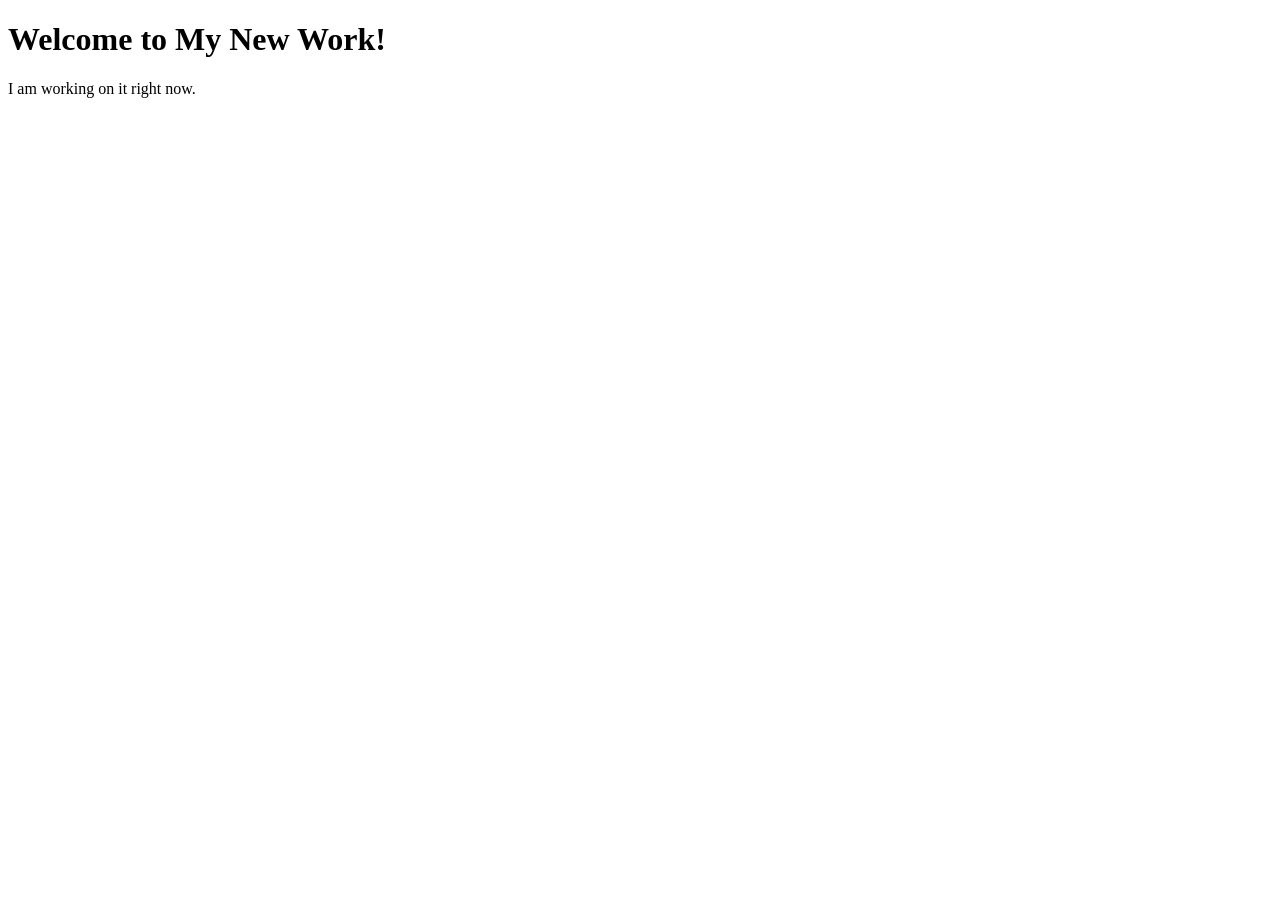
<file: index.html>
<!DOCTYPE html>
<html lang="en">
<head>
    <meta charset="UTF-8">
    <meta name="viewport" content="width=device-width, initial-scale=1.0">
    <title>My New Project</title>
</head>
<body>
    <h1>Welcome to My New Work!</h1>
    <p>I am working on it right now.</p>
</body>
</html>
</file>
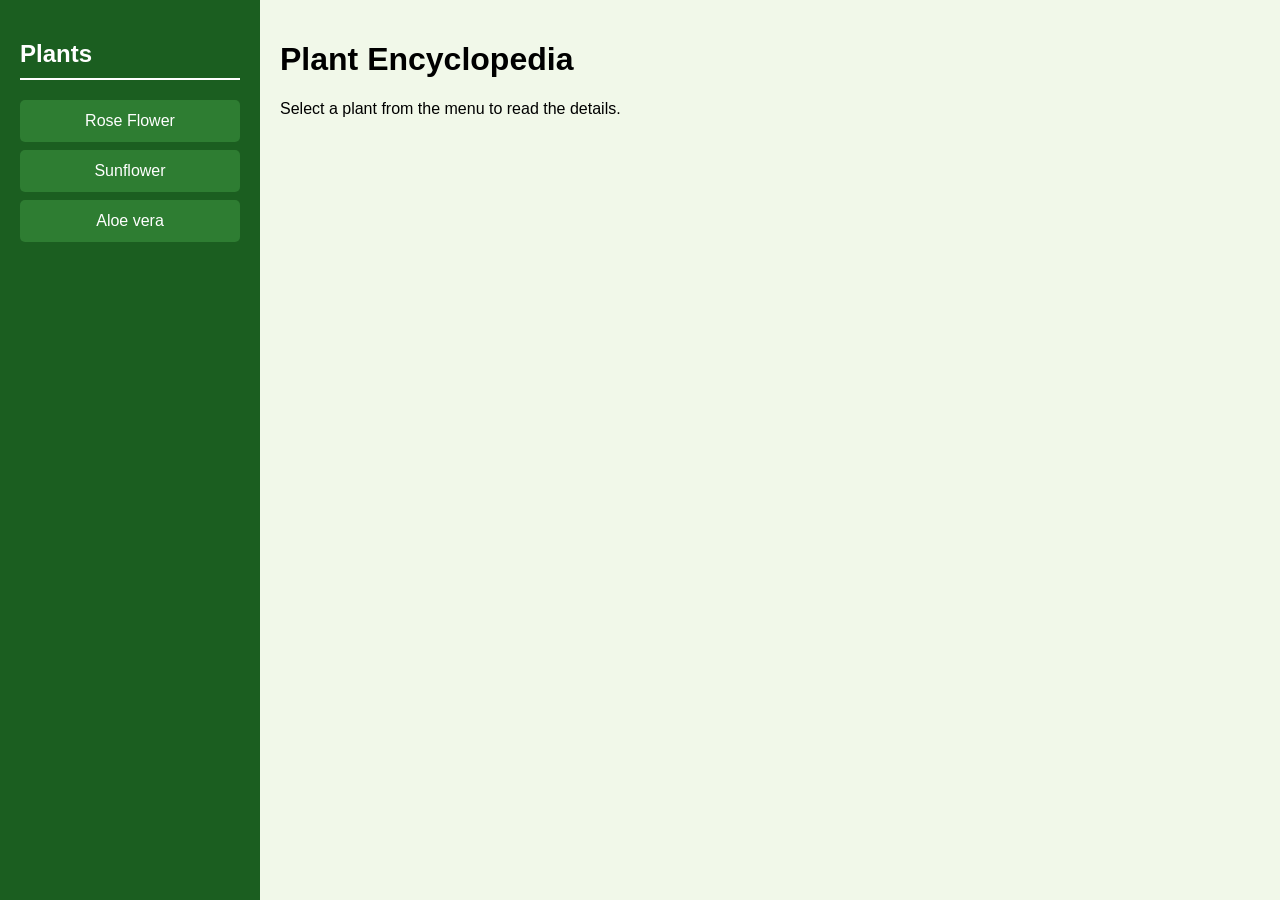
<file: plant-project/index.html>
<!DOCTYPE html>
<html lang="en">
<head>
    <meta charset="UTF-8">
    <meta name="viewport" content="width=device-width, initial-scale=1.0">
    <title>Plant Encyclopedia</title>
    <style>
        /* 1. Resetting margins */
        body { margin: 0; font-family: Arial,  sans-serif;}

        /* 2. Flexbox layout to put sidebar and content side-by-side */
        .main-container {
            display: flex;
            height: 100vh;
        }

        /* 3. Sidebar Style */
        .sidebar{
            width: 220px;
            background-color: #1b5e20; /* Dark Green */
            padding: 20px;
            color: white;
        }


        .sidebar h2 { border-bottom: 2px solid white; padding-bottom: 10px;}

        /* 4. Link buttons in the sidebar */
        .sidebar a {
            display: block;
            color: white;
            text-decoration: none;
            padding: 12px;
            margin-bottom: 8px;
            background-color: #2e7d32;
            border-radius: 5px;
            text-align: center;
        }

        .sidebar a:hover { background-color: #4caf50; }

        /* 5. Main content window style */
        .content {
            flex: 1;
            padding: 20px;
            background-color: #f1f8e9;
        }

        iframe {
            width: 100%;
            height: 90%;
            border: 4px solid #1b5e20;
            border-radius: 10px;
            background-color: white;
        }
    </style>
</head>
<body>

    <div class="main-container">
        <div class="sidebar">
            <h2>Plants</h2>
            <a href="rose.html" target="plantFrame">Rose Flower</a>
            <a href="sunflower.html" target="plantFrame">Sunflower</a>
            <a href="aloe.html" target="plantFrame">Aloe vera</a>
            </div>
            <div class="content">
                <h1>Plant Encyclopedia</h1>
                <p>Select a plant from the menu to read the details.</p>
            </div>
        </div>
</body>
</html>
</file>
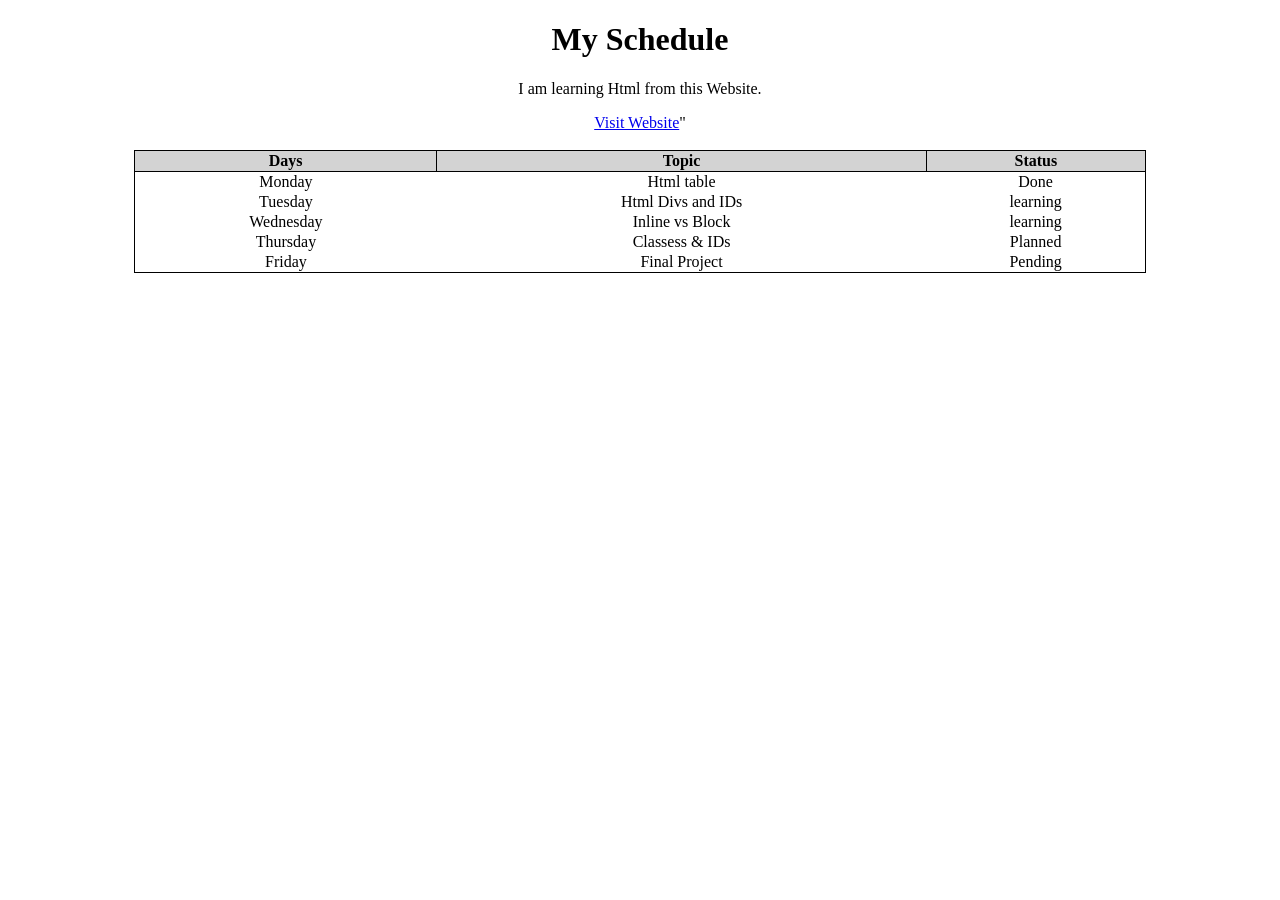
<file: table.html>
<!DOCTYPE html>
<html lang="en">
<head>
    <meta charset="UTF-8">
    <meta name="viewport" content="width=device-width, initial-scale=1.0">
    <title>My Coding Schedule</title>
</head>
<body>
    <div id="main-container" style="text-align: center;">
        <h1>My Schedule</h1>
        <p>I am learning Html from this Website.</p>
        <a href="https://www.w3schools.com/">Visit Website</a>"
        <br><br>
        <table style="border: 1px solid black; border-collapse: collapse; margin: auto; width: 80%;">
           <tr style="background-color: lightgray;">
            <th style="border: 1px solid black;">Days</th>
            <th style="border: 1px solid black;">Topic</th>
            <th style="border: 1px solid black;">Status</th>
           </tr>
           <tr> 
            <td>Monday</td>
            <td>Html table</td>
            <td>Done</td>
           </tr>

           <tr>
            <td>Tuesday</td>
           <td>Html Divs and IDs</td>
           <td>learning</td>
           </tr>

           <tr>
           <td>Wednesday</td>
           <td>Inline vs Block</td>
           <td>learning</td>
           </tr>

           <tr>
           <td>Thursday</td>
           <td>Classess & IDs</td>
           <td>Planned</td>
           </tr>

           <tr>
           <td>Friday</td>
           <td>Final Project</td>
           <td>Pending</td>
           </tr>
    </div>
</table>
</body>
</html>
</file>
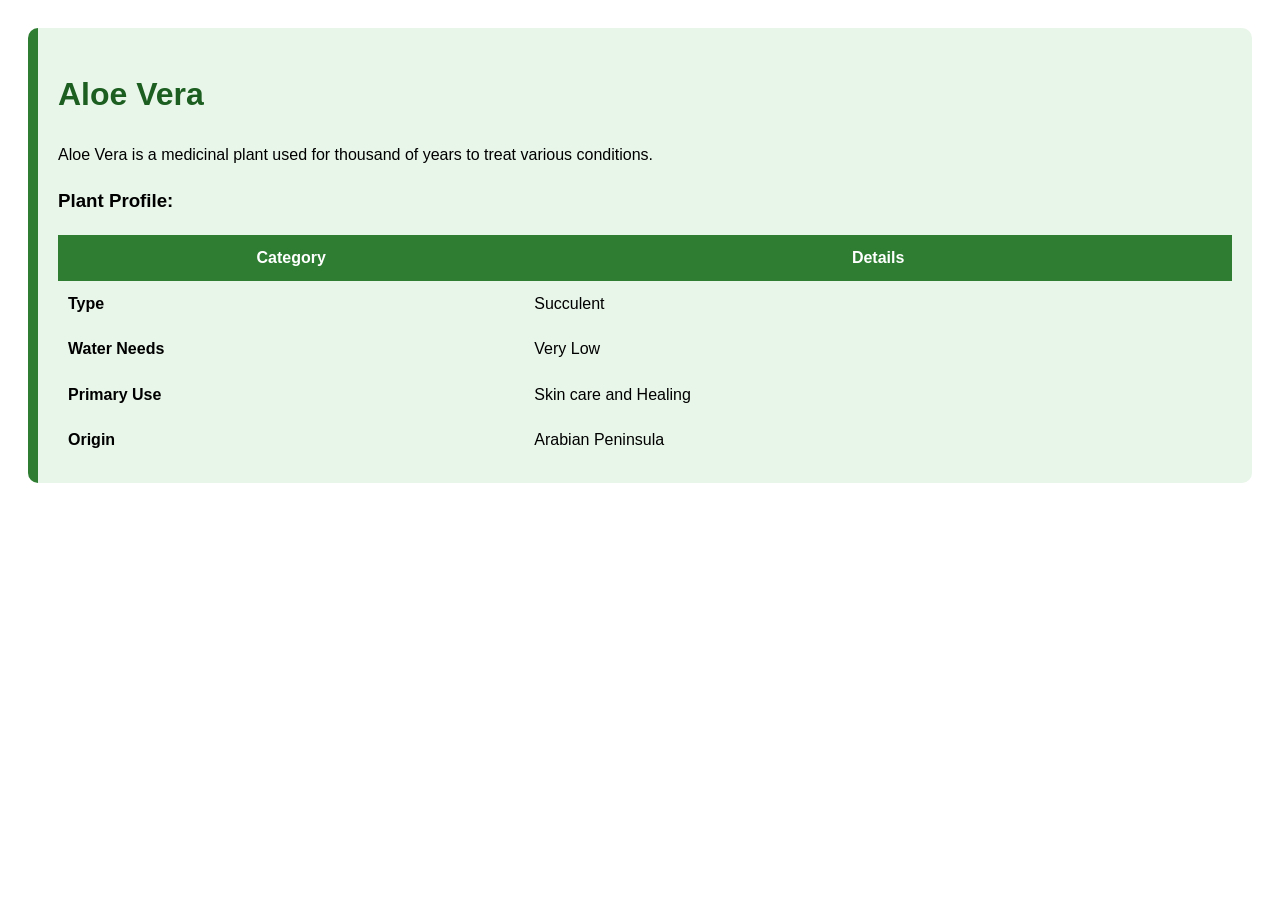
<file: plant-project/aloe.html>
<!DOCTYPE html>
<html lang="en">
<head>
    <meta charset="UTF-8">
    <meta name="viewport" content="width=device-width, initial-scale=1.0">
    <title>Aloe Vera </title>
</head>
<body style="font-family: Arial; padding: 20px; line-height: 1.6;">
    <div style="background-color: #e8f5e9; padding: 20px; border-radius: 10px; border-left: 10px solid #2e7d32;">
        <h1 style="color: #1b5e20;">Aloe Vera</h1>
        <p>Aloe Vera is a medicinal plant used for thousand of years to treat various conditions.</p>
        
        <h3>Plant Profile:</h3>
        <table style="width: 100%; border-collapse: collapse; margin-top: 15px;">
            <tr style="background-color: #2e7d32; color: white;">
                <th style="padding: 10px;">Category</th>
                <th style="padding: 10px;">Details</th>
            </tr>
            <tr>
                <td style="padding: 10px;"><b>Type</b></td>
                <td style="padding: 10px;">Succulent</td>
            </tr>    
            <tr>
                <td style="padding: 10px;"><b>Water Needs</b></td>
                <td style="padding: 10px;">Very Low</td>
            </tr>
            <tr>
                <td style="padding: 10px;"><b>Primary Use</b></td>
                <td style="padding: 10px;">Skin care and Healing</td>
            </tr>
            <tr>
                <td style="padding: 10px;"><b>Origin</b></td>
                <td style="padding: 10px;">Arabian Peninsula</td>
            </tr>
        </table>    
    </div>
</body>
</html>
</file>
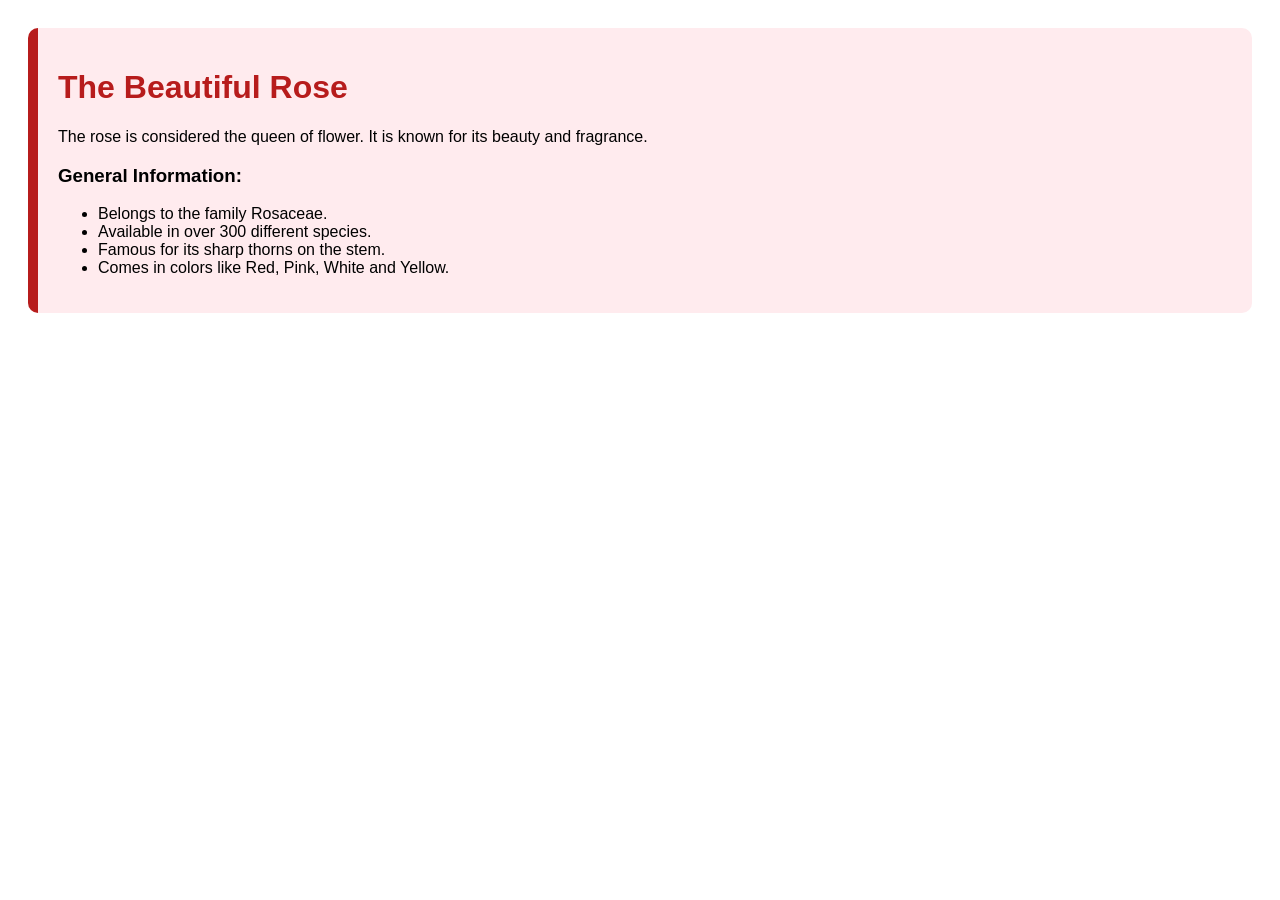
<file: plant-project/rose.html>
<!DOCTYPE html>
<html lang="en">
<head>
    <meta charset="UTF-8">
    <meta name="viewport" content="width=device-width, initial-scale=1.0">
    <title>Rose Flower</title>
</head>
<body style="font-family: Arial; padding: 20px;">
    <div style="background-color: #ffebee; padding: 20px; border-radius: 10px; border-left: 10px solid #b71c1c;">
        <h1 style="color: #b71c1c;">The Beautiful Rose</h1>
        <p>The rose is considered the queen of flower. It is known for its beauty and fragrance.</p>

        <h3>General Information:</h3>
        <ul> 
            <li>Belongs to the family Rosaceae.</li>
            <li>Available in over 300 different species.</li>
            <li>Famous for its sharp thorns on the stem.</li>
            <li>Comes in colors like Red, Pink, White and Yellow.</li>
        </ul>
    </div>
</body>
</html>
</file>
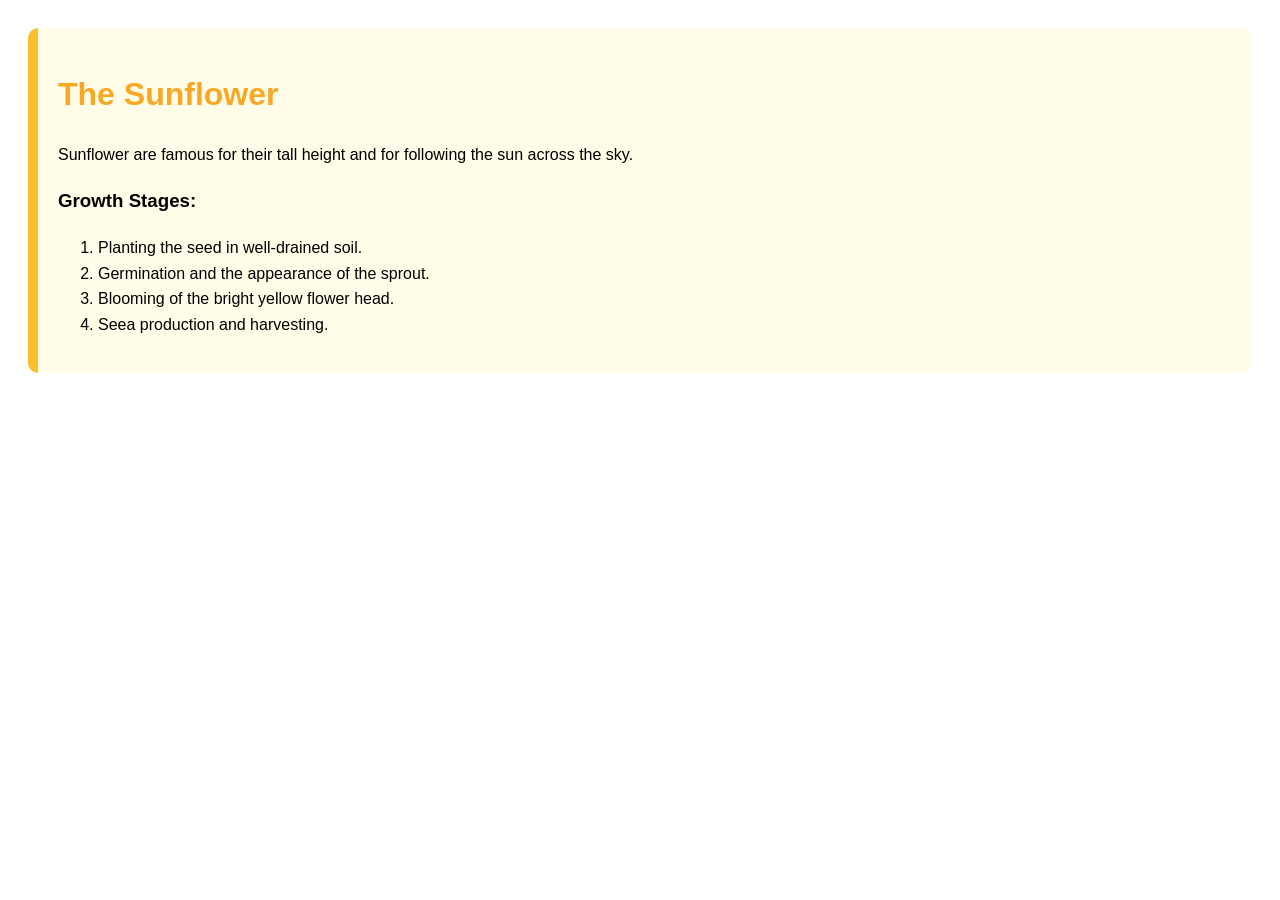
<file: plant-project/sunflower.html>
<!DOCTYPE html>
<html lang="en">
<head>
    <meta charset="UTF-8">
    <meta name="viewport" content="width=device-width, initial-scale=1.0">
    <title>Sunflower</title>
</head>
<body style="font-family: Arial; padding: 20px; line-height: 1.6;">
    <div style="background-color: #fffde7; padding: 20px; border-radius: 10px; border-left: 10px solid #fbc02d;">
        <h1 style="color: #f9a825;">The Sunflower</h1>
        <p>Sunflower are famous for their tall height and for following the sun across the sky.</p>
        
        <h3>Growth Stages:</h3>
        <ol>
            <li>Planting the seed in well-drained soil.</li>
            <li>Germination and the appearance of the sprout.</li>
            <li>Blooming of the bright yellow flower head.</li>
            <li>Seea production and harvesting.</li>
        </ol>
    </div>
</body>
</html>
</file>
